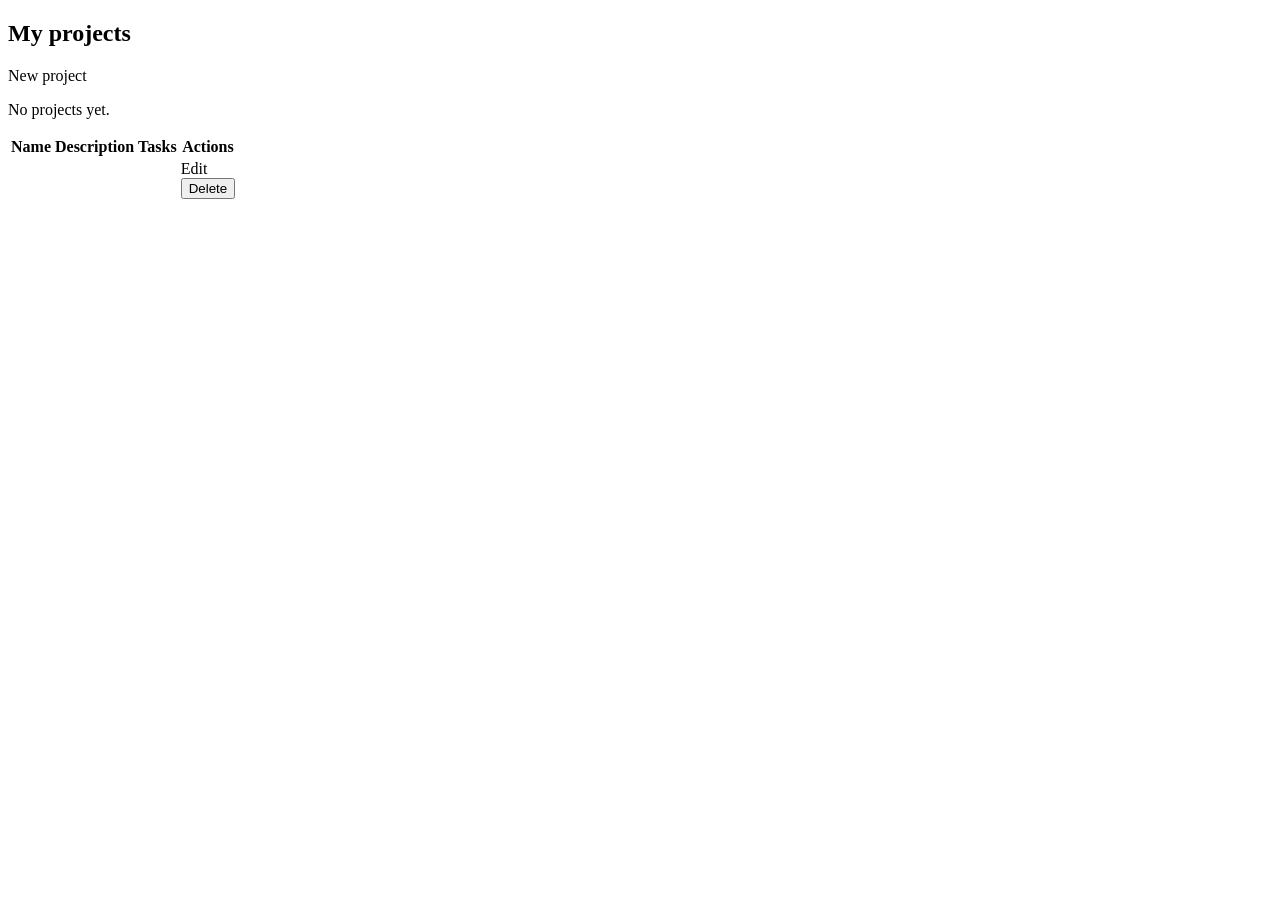
<file: src/main/resources/templates/projects/index.html>
<!DOCTYPE html>
<html xmlns:th="http://www.thymeleaf.org"
      th:replace="~{fragments/layout :: layout(~{::title}, ~{::section})}">
<head><title>Projects - TaskFlow</title></head>
<body>
<section>
  <h1>My projects</h1>
  <p><a th:href="@{/projects/new}">New project</a></p>

  <p th:if="${#lists.isEmpty(projects)}">No projects yet.</p>

  <table th:unless="${#lists.isEmpty(projects)}">
    <tr><th>Name</th><th>Description</th><th>Tasks</th><th>Actions</th></tr>
    <tr th:each="project : ${projects}">
      <td><a th:href="@{/projects/{id}(id=${project.id})}" th:text="${project.name}"></a></td>
      <td th:text="${project.description}"></td>
      <td th:text="${#lists.size(project.tasks)}"></td>
      <td>
        <a th:href="@{/projects/{id}/edit(id=${project.id})}">Edit</a>
        <form th:action="@{/projects/{id}/delete(id=${project.id})}" method="post" class="inline">
          <button type="submit">Delete</button>
        </form>
      </td>
    </tr>
  </table>
</section>
</body>
</html>
</file>
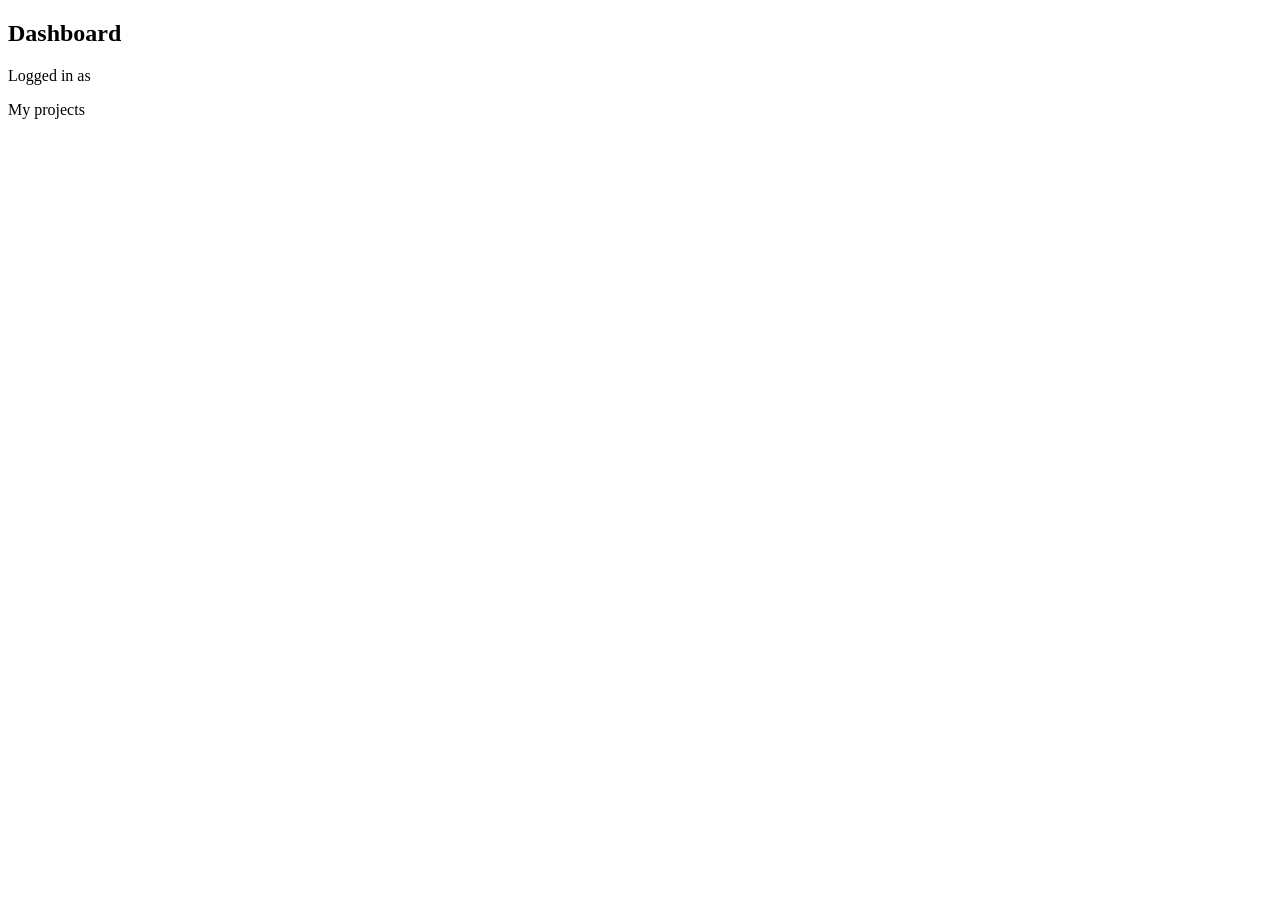
<file: src/main/resources/templates/dashboard.html>
<!DOCTYPE html>
<html xmlns:th="http://www.thymeleaf.org"
      th:replace="~{fragments/layout :: layout(~{::title}, ~{::section})}">
<head><title>Dashboard - TaskFlow</title></head>
<body>
<section>
  <h1>Dashboard</h1>
  <p>Logged in as <strong th:text="${username}"></strong></p>
  <p><a th:href="@{/projects}">My projects</a></p>
</section>
</body>
</html>
</file>
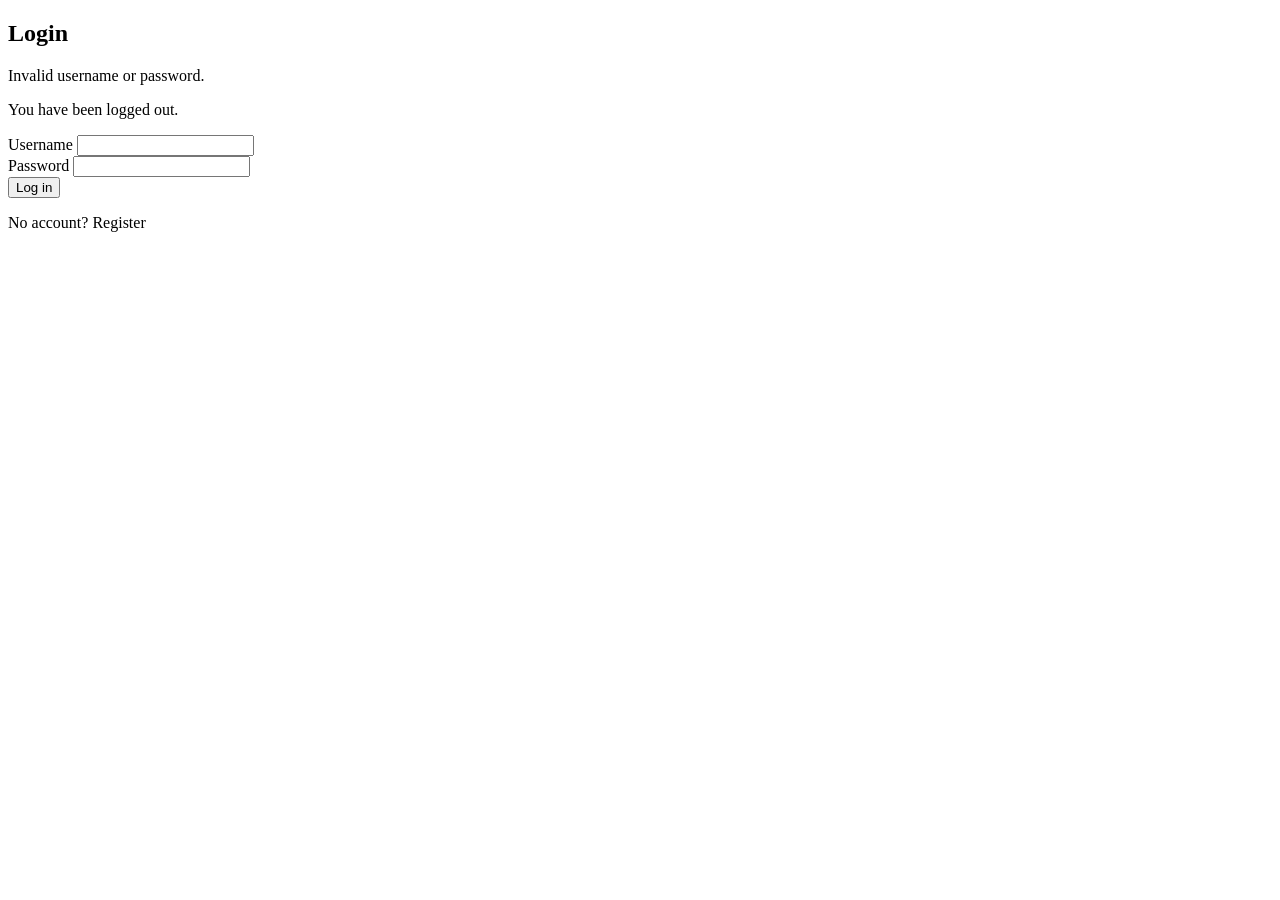
<file: src/main/resources/templates/login.html>
<!DOCTYPE html>
<html xmlns:th="http://www.thymeleaf.org"
      th:replace="~{fragments/layout :: layout(~{::title}, ~{::section})}">
<head><title>Login - TaskFlow</title></head>
<body>
<section>
  <h1>Login</h1>
  <p th:if="${param.error}" class="alert error">Invalid username or password.</p>
  <p th:if="${param.logout}" class="alert success">You have been logged out.</p>

  <form th:action="@{/login}" method="post">
    <div>
      <label for="username">Username</label>
      <input type="text" id="username" name="username" required>
    </div>
    <div>
      <label for="password">Password</label>
      <input type="password" id="password" name="password" required>
    </div>
    <button type="submit">Log in</button>
  </form>
  <p>No account? <a th:href="@{/register}">Register</a></p>
</section>
</body>
</html>
</file>
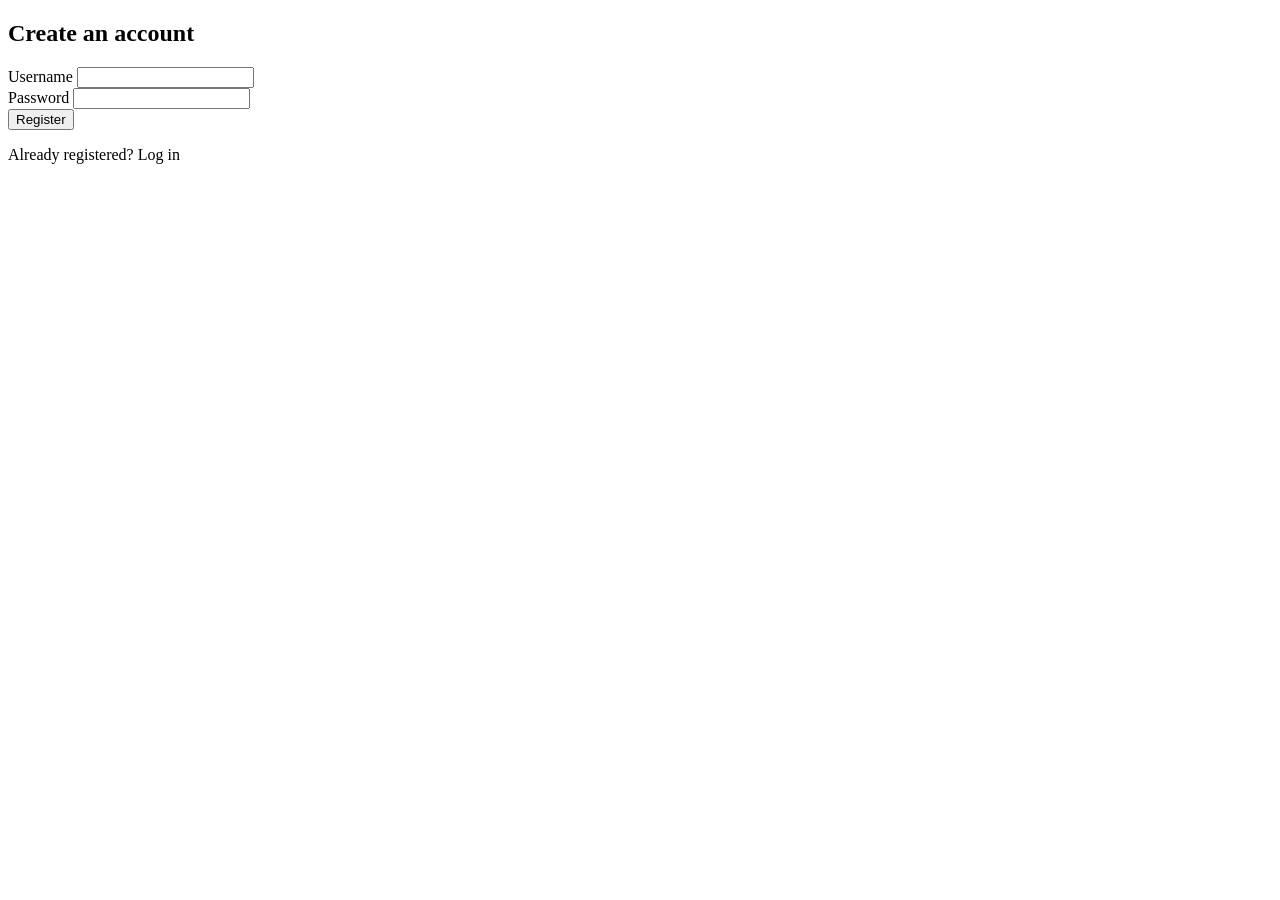
<file: src/main/resources/templates/register.html>
<!DOCTYPE html>
<html xmlns:th="http://www.thymeleaf.org"
      th:replace="~{fragments/layout :: layout(~{::title}, ~{::section})}">
<head><title>Register - TaskFlow</title></head>
<body>
<section>
  <h1>Create an account</h1>
  <form th:action="@{/register}" th:object="${registerForm}" method="post">
    <div>
      <label for="username">Username</label>
      <input type="text" id="username" th:field="*{username}">
      <span th:if="${#fields.hasErrors('username')}" th:errors="*{username}" class="field-error"></span>
    </div>
    <div>
      <label for="password">Password</label>
      <input type="password" id="password" th:field="*{password}">
      <span th:if="${#fields.hasErrors('password')}" th:errors="*{password}" class="field-error"></span>
    </div>
    <button type="submit">Register</button>
  </form>
  <p>Already registered? <a th:href="@{/login}">Log in</a></p>
</section>
</body>
</html>
</file>
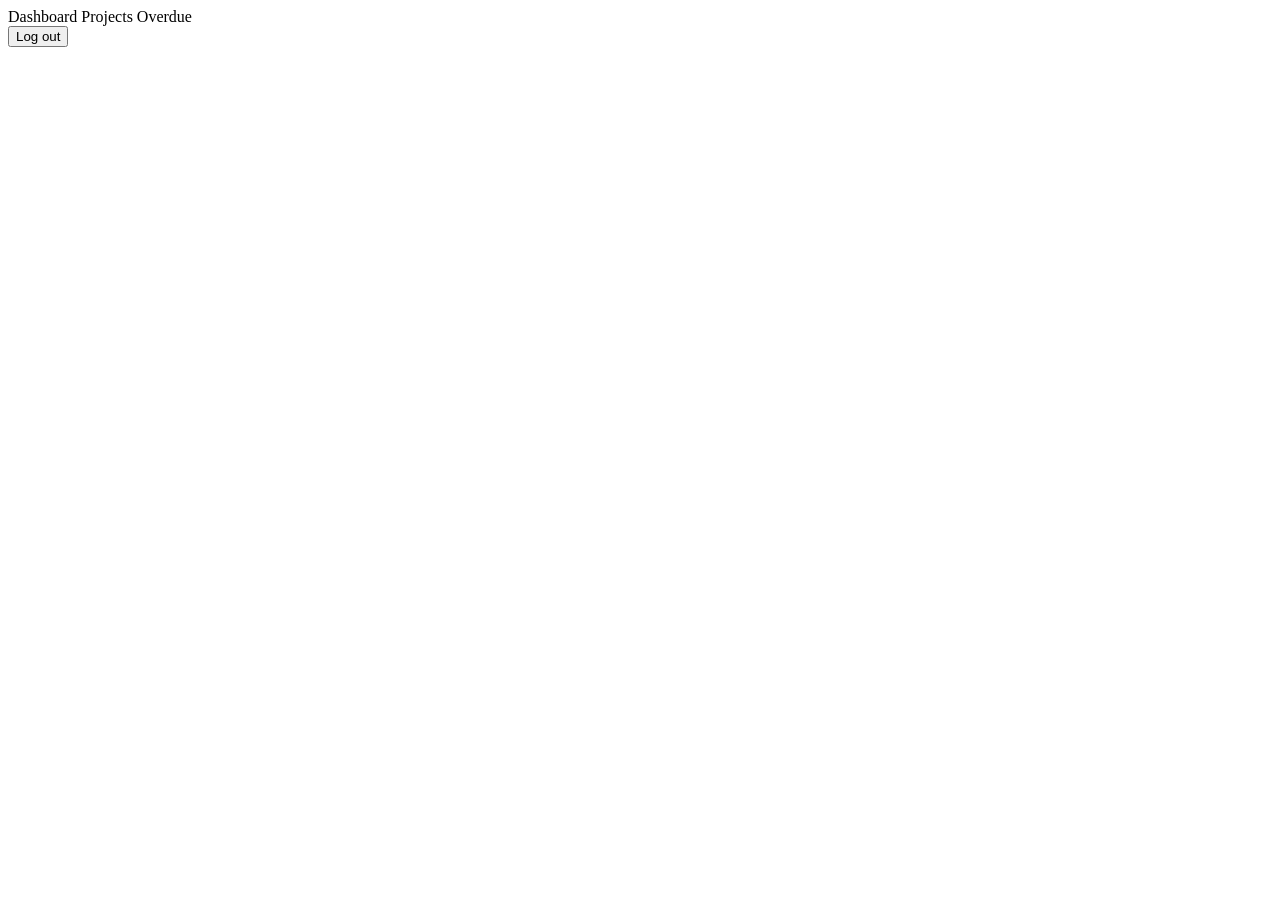
<file: src/main/resources/templates/fragments/layout.html>
<!DOCTYPE html>
<html xmlns:th="http://www.thymeleaf.org" th:fragment="layout(title, content)">
<head>
  <meta charset="UTF-8">
  <meta name="viewport" content="width=device-width, initial-scale=1">
  <title th:replace="${title}">TaskFlow</title>
  <link rel="stylesheet" th:href="@{/css/style.css}">
</head>
<body>
  <nav th:if="${currentUser}">
    <a th:href="@{/dashboard}">Dashboard</a>
    <a th:href="@{/projects}">Projects</a>
    <a th:href="@{/tasks/overdue}">Overdue</a>
    <span class="spacer"></span>
    <span th:text="${currentUser}"></span>
    <form th:action="@{/logout}" method="post">
      <button type="submit">Log out</button>
    </form>
  </nav>
  <main>
    <div th:replace="~{fragments/alerts :: alerts}"></div>
    <section th:replace="${content}"></section>
  </main>
</body>
</html>
</file>
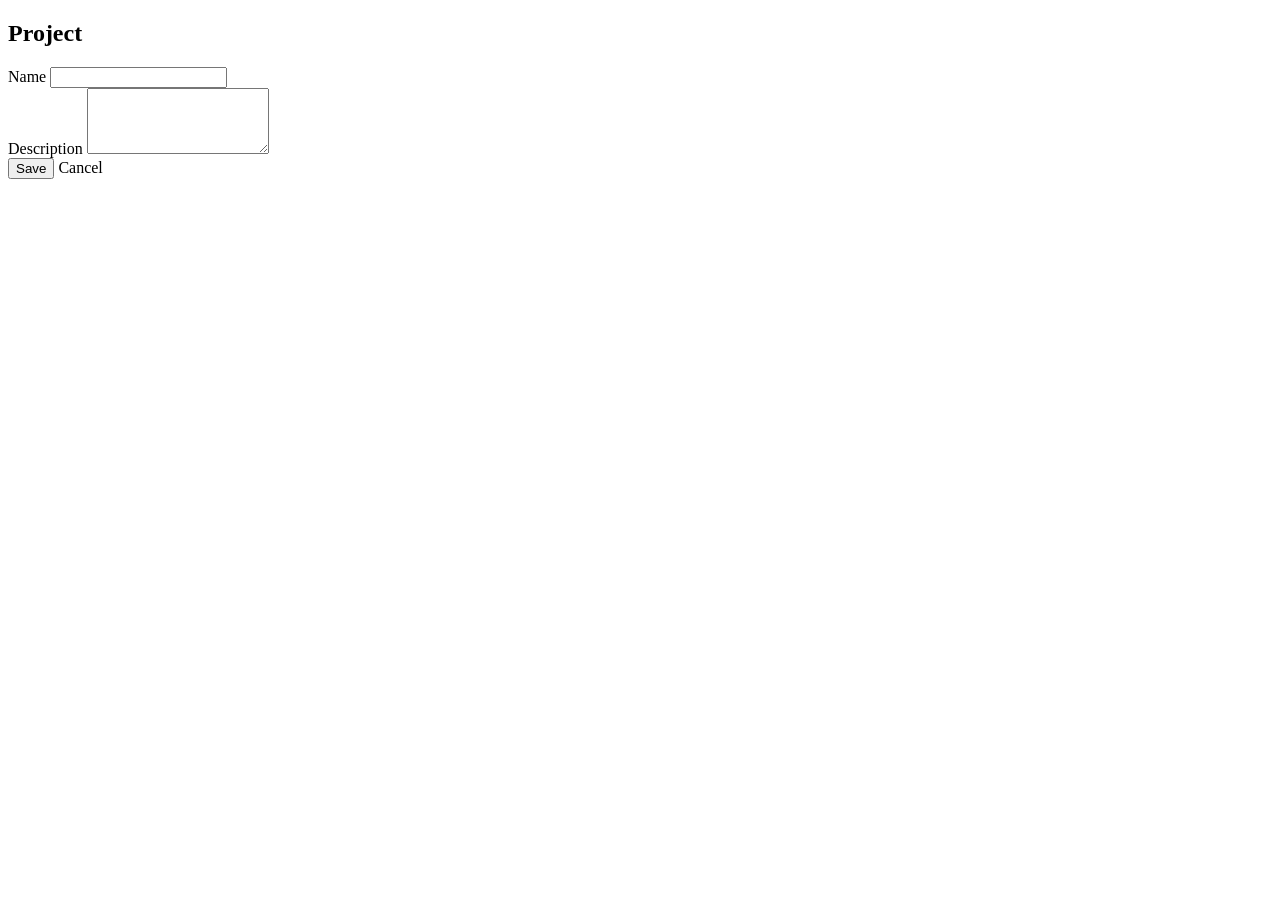
<file: src/main/resources/templates/projects/form.html>
<!DOCTYPE html>
<html xmlns:th="http://www.thymeleaf.org"
      th:replace="~{fragments/layout :: layout(~{::title}, ~{::section})}">
<head><title>Project - TaskFlow</title></head>
<body>
<section>
  <h1>Project</h1>
  <form th:action="@{${formAction}}" th:object="${projectForm}" method="post">
    <div>
      <label for="name">Name</label>
      <input type="text" id="name" th:field="*{name}">
      <span th:if="${#fields.hasErrors('name')}" th:errors="*{name}" class="field-error"></span>
    </div>
    <div>
      <label for="description">Description</label>
      <textarea id="description" th:field="*{description}" rows="4"></textarea>
    </div>
    <button type="submit">Save</button>
    <a th:href="@{/projects}">Cancel</a>
  </form>
</section>
</body>
</html>
</file>
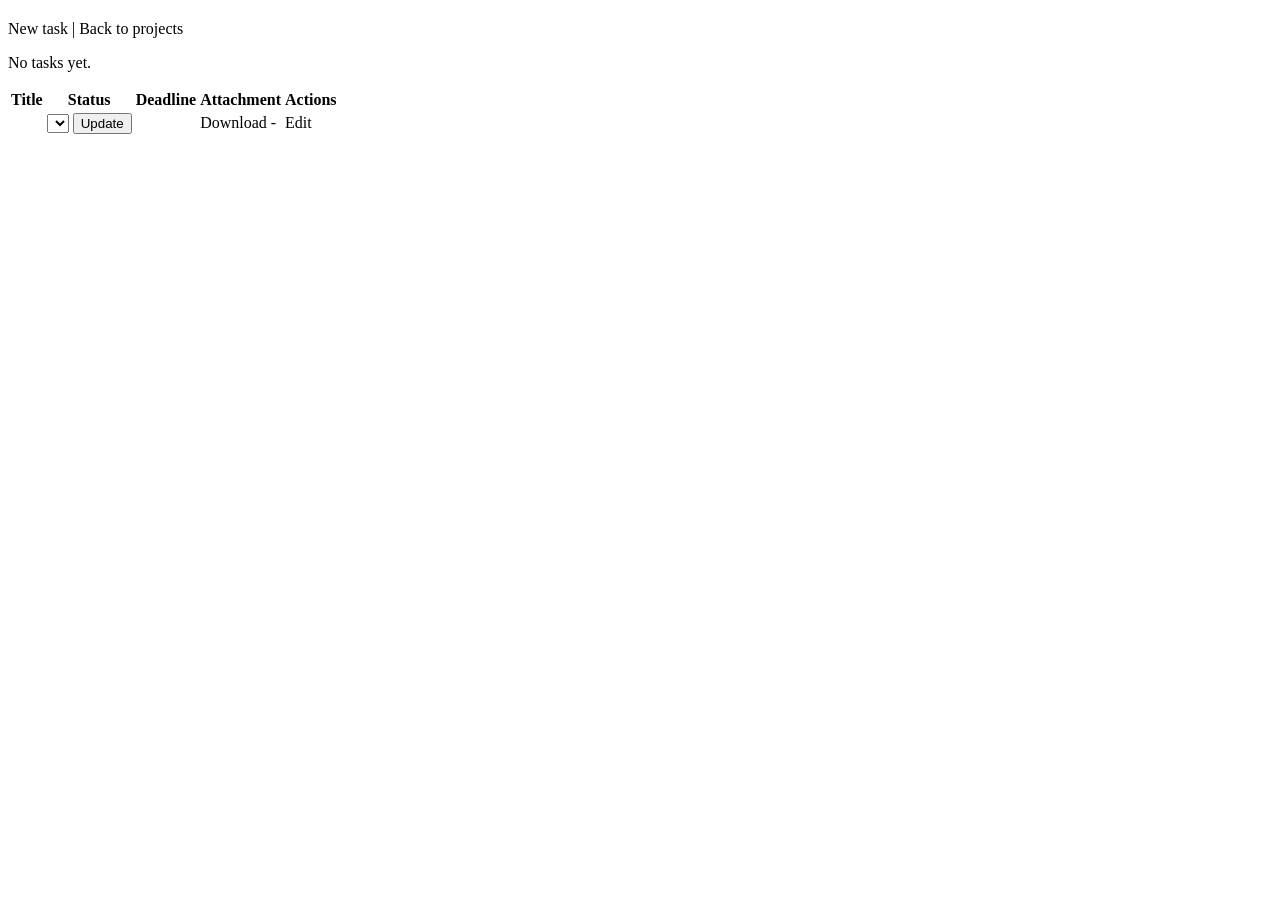
<file: src/main/resources/templates/projects/show.html>
<!DOCTYPE html>
<html xmlns:th="http://www.thymeleaf.org"
      th:replace="~{fragments/layout :: layout(~{::title}, ~{::section})}">
<head><title>Project detail - TaskFlow</title></head>
<body>
<section>
  <h1 th:text="${project.name}"></h1>
  <p th:text="${project.description}"></p>
  <p>
    <a th:href="@{/projects/{id}/tasks/new(id=${project.id})}">New task</a> |
    <a th:href="@{/projects}">Back to projects</a>
  </p>

  <p th:if="${#lists.isEmpty(tasks)}">No tasks yet.</p>

  <table th:unless="${#lists.isEmpty(tasks)}">
    <tr><th>Title</th><th>Status</th><th>Deadline</th><th>Attachment</th><th>Actions</th></tr>
    <tr th:each="task : ${tasks}">
      <td th:text="${task.title}"></td>
      <td>
        <strong th:text="${task.statusLabel}"></strong>
        <form th:action="@{/projects/{pid}/tasks/{id}/status(pid=${project.id},id=${task.id})}"
              method="post" class="inline">
          <select name="status">
            <option th:each="s : ${statuses}" th:value="${s}" th:text="${s}"
                    th:selected="${s == task.status}"></option>
          </select>
          <button type="submit">Update</button>
        </form>
      </td>
      <td th:text="${task.deadline}"></td>
      <td>
        <a th:if="${task.attachmentPath}"
           th:href="@{/attachments/{file}(file=${task.attachmentPath})}" download>Download</a>
        <span th:unless="${task.attachmentPath}">-</span>
      </td>
      <td><a th:href="@{/projects/{pid}/tasks/{id}/edit(pid=${project.id},id=${task.id})}">Edit</a></td>
    </tr>
  </table>
</section>
</body>
</html>
</file>
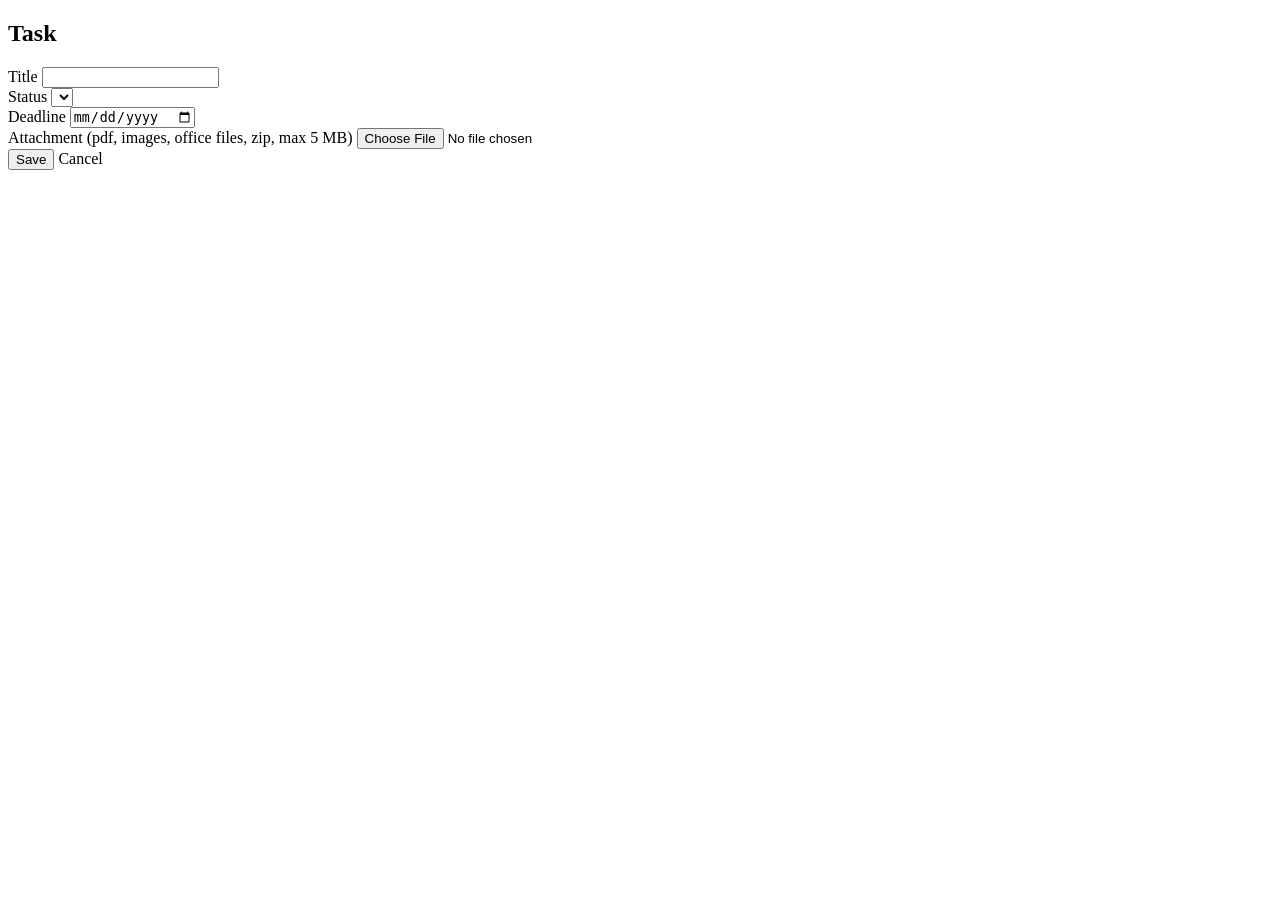
<file: src/main/resources/templates/tasks/form.html>
<!DOCTYPE html>
<html xmlns:th="http://www.thymeleaf.org"
      th:replace="~{fragments/layout :: layout(~{::title}, ~{::section})}">
<head><title>Task - TaskFlow</title></head>
<body>
<section>
  <h1>Task</h1>
  <form th:action="@{${formAction}}" th:object="${taskForm}" method="post"
        enctype="multipart/form-data">
    <div>
      <label for="title">Title</label>
      <input type="text" id="title" th:field="*{title}">
      <span th:if="${#fields.hasErrors('title')}" th:errors="*{title}" class="field-error"></span>
    </div>
    <div>
      <label for="status">Status</label>
      <select id="status" th:field="*{status}">
        <option th:each="s : ${statuses}" th:value="${s}" th:text="${s}"></option>
      </select>
      <span th:if="${#fields.hasErrors('status')}" th:errors="*{status}" class="field-error"></span>
    </div>
    <div>
      <label for="deadline">Deadline</label>
      <input type="date" id="deadline" th:field="*{deadline}">
      <span th:if="${#fields.hasErrors('deadline')}" th:errors="*{deadline}" class="field-error"></span>
    </div>
    <div>
      <label for="attachment">Attachment (pdf, images, office files, zip, max 5 MB)</label>
      <input type="file" id="attachment" name="attachment">
      <span th:if="${#fields.hasErrors('attachment')}" th:errors="*{attachment}" class="field-error"></span>
    </div>
    <button type="submit">Save</button>
    <a th:href="@{/projects/{id}(id=${projectId})}">Cancel</a>
  </form>
</section>
</body>
</html>
</file>
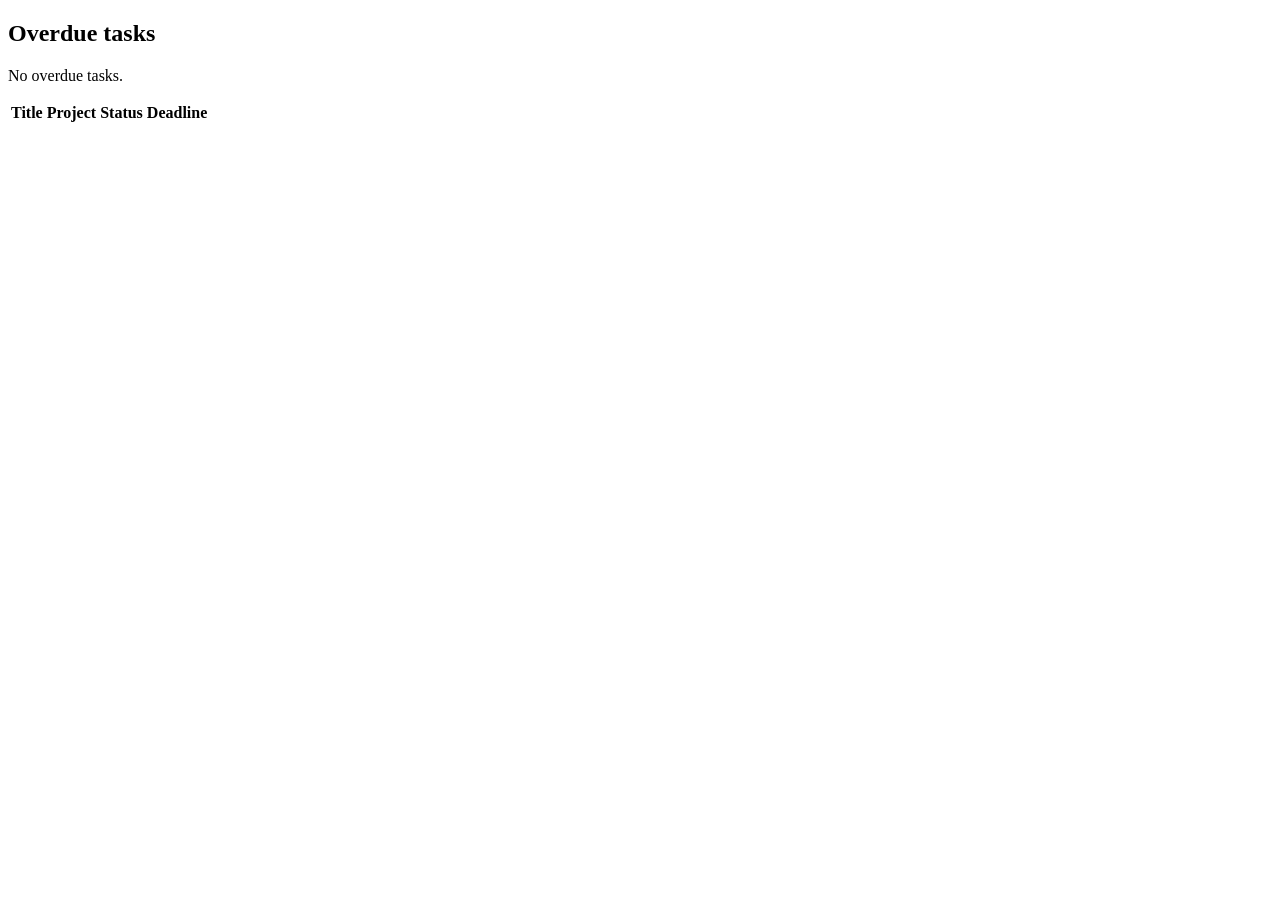
<file: src/main/resources/templates/tasks/overdue.html>
<!DOCTYPE html>
<html xmlns:th="http://www.thymeleaf.org"
      th:replace="~{fragments/layout :: layout(~{::title}, ~{::section})}">
<head><title>Overdue tasks - TaskFlow</title></head>
<body>
<section>
  <h1>Overdue tasks</h1>
  <p th:if="${#lists.isEmpty(tasks)}">No overdue tasks.</p>
  <table th:unless="${#lists.isEmpty(tasks)}">
    <tr><th>Title</th><th>Project</th><th>Status</th><th>Deadline</th></tr>
    <tr th:each="task : ${tasks}">
      <td th:text="${task.title}"></td>
      <td><a th:href="@{/projects/{id}(id=${task.project.id})}" th:text="${task.project.name}"></a></td>
      <td th:text="${task.statusLabel}"></td>
      <td th:text="${task.deadline}"></td>
    </tr>
  </table>
</section>
</body>
</html>
</file>
